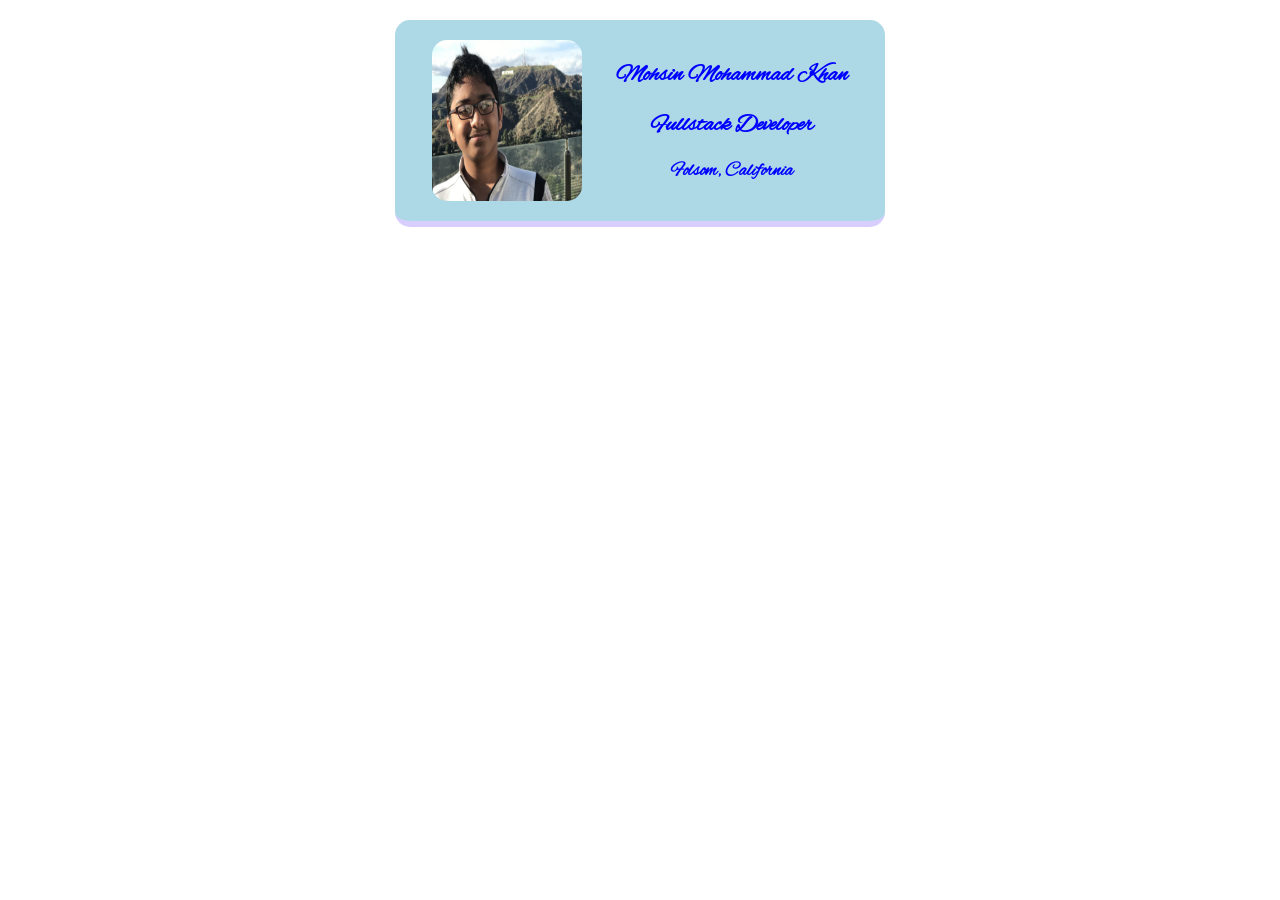
<file: business-card+google/index.html>
<!DOCTYPE html>
<html>
<head>
  <link rel="stylesheet" href="styles.css">
  <link rel="preconnect" href="https://fonts.googleapis.com">
<link rel="preconnect" href="https://fonts.gstatic.com" crossorigin>
<link href="https://fonts.googleapis.com/css2?family=Alex+Brush&display=swap" rel="stylesheet">
</head>
<body>
  <!--
  <h1>Welcome!</h1>
  <p>You have been granted access to the platform. Please create a account</p>
  <input type="text" placeholder="enter username">
  <input type = "password" placeholder = "enter password">
  <input type = "file">
  <button>Sign Up!</button> -->

  
  <!--
  <div class = "main">
        <img class = "image" src = "mione.jpg">
        <input class = "textbox" type = "text" placeholder="what secrets do you hold in your giant head?">
        <div class= "nav-wrapper">
            <button class = "read">Granger Search</button>
            <button class = "read">Are you trustworthy</button>
        </div>
 <p>We protect your privacy. <a href="blog.html">Learn how.</a></p>
  </div>  -->
 <!--
 <h1>Mohsin Mohammad</h1>
 <p>Tony Stark | Azmuth | Peter Parker</p>
 <a href="work.html">Check out my projects!</a>

 <h1>Favorite foods</h1>
 <ol>
    <li>Biryani</li>
    <li>Ice cream</li>
    <li>Pasta</li>
 </ol> 
 
 <img src="unnamed-1.jpg" width = 150>
 <h1>Hi, my name is Mohsin</h1>
 <h2>Fun facts about me: </h2>
 <ul>
    <li>20 years old</li>
    <li>lives in California</li>
    <li>Loves physics and thought experiments</li>
 </ul>
 <p>Please connect with me on <a href="https://www.linkedin.com/in/mohsin-khan-981238287/" target="_blank">Linkedln</a></p>
 <input type= "text" placeholder = "Enter Email..."></type> Never forget the input tag here
 <button>Join newsletter</button> -->
<!-- please accept our cookies! -->

<!--
    <div class = "red">
    </div>
    <div class = "blue">
    </div>
    <div class = "green">
    </div>
-->
<!--
   <div class = "te">
    <p>A purely peer-to-peer version of electronic cash
     would allow online payments to be sent directly
    from one party to another without going through a
    financial institution. Digital signatures provide part
    of the solution, but the main benefits are lost if a 
    trusted third party is still required to prevent double-spending.</p>
   </div> -->
    <!-- <button class = "the">following</button> -->
    <div class = "card bord">
    <img src = "unnamed-1.jpg" class = "cars bord">
    <div class = "bord">
        <h2>Mohsin Mohammad Khan</h2>
        <h2>Fullstack Developer</h2>
        <h3>Folsom, California</h3>
    </div>
    </div>
</body>
</html>

<!-- <link rel="stylesheet" href="style.css">  -->
</file>
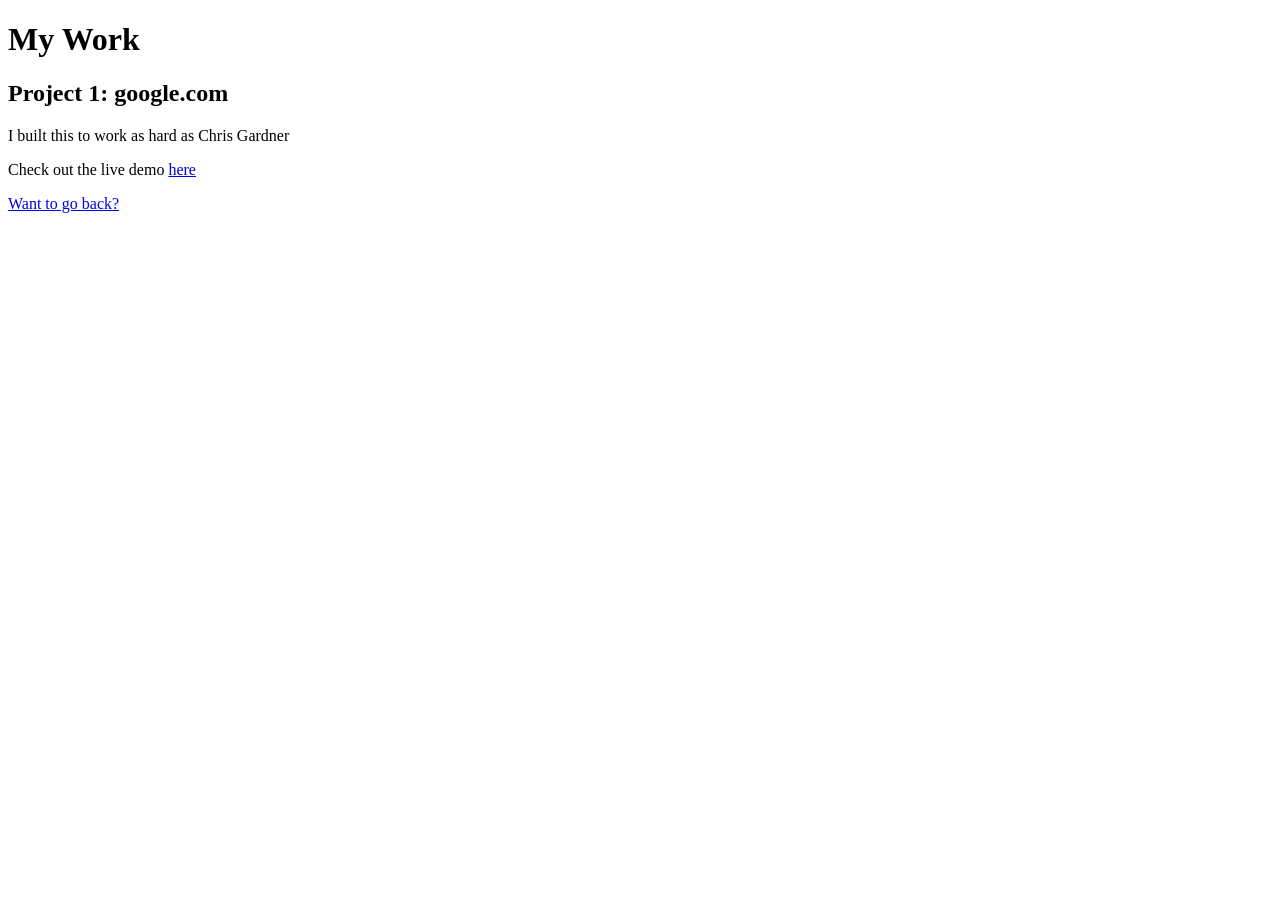
<file: business-card+google/work.html>
<!DOCTYPE html>
<html lang="en">
<head>
  <meta charset="UTF-8">
  <title>Test Page</title>
</head>
<body>
    <h1>My Work</h1>
    <h2>Project 1: google.com</h2>
    <p>I built this to work as hard as Chris Gardner</p>
    <p>Check out the live demo <a href="https://www.google.com/?zx=1766097223184&no_sw_cr=1" target="_blank">here</a></p>
    <a href="index.html">Want to go back?</a>
</body>
</html>
</file>
<file: business-card+google/styles.css>
body{
   margin: 20px; 
   font-family: Alex Brush, Geneva, Tahoma, sans-serif;
}
/*.main{
    must command space in its line 
} */


.image {
    width: 100%;
    /*
    display: block;
    margin-left: auto;
    margin-right: auto;
    */
}
.textbox {
    width: 400px;
    display: block;
    margin-top: 10px;
    margin-left: auto;
    margin-right: auto;
    padding-left: 30px;
    padding-right: 30px;
    padding-top: 10px;
    padding-bottom: 10px;
    height: 24px;
    border: 1px solid #dfe1e5;
    border-radius: 24px;
    /*line-text use for input fields */
}

.red {
    background: red;
    height: 100px;
}
.blue {
    background: blue;
    height: 100px;
    margin-top: 20px;
    margin-bottom: 20px;
   /*precedenting margins meaning the bigger one has more care */
}
.green {
    background: green;
    height: 100px
}

/*
.te {
   display: block;
   background: lightgrey;
   width: 300px;
   margin-top: 50px;
   margin-left: auto;
   margin-right: auto;


   padding: 10px;
   border: 4px solid #222222;
   border-radius: 30px;
} */

.the {
   border: 2px solid darkgrey;
   border-radius: 30px;
   padding-right: 10px;
   padding-left: 10px;
   padding-top: 5px;
   padding-bottom: 5px;
   background: white;
   font-weight: bold;
}

.read {
    text-align: center;
    background: #dfe1e5;
    border: 1px solid #dfe1e5;
    border-radius: 4px;
    margin-top: 15px;
    font-size: 11px;
    padding-top: 4px;
    padding-bottom: 4px;
    padding-right: 12px;
    padding-left: 12px;

    margin-left: 10px;
    margin-right: 10px;
}

.nav-wrapper {
    display: flex;
    justify-content: center; 
}




.hold {
    margin: 4px;
}

.cars {
    width: 150px;
}

.card {

    width: 450px; /*should be 400 but did it for the picture to show better */

    padding: 20px;
    display: flex;
    justify-content: space-around;

    border-bottom: 6px solid #d8cefe;
    
}

.bord {
    background: lightblue;
    justify-content: center;
    margin: 0 auto;

    text-align: center; 
    color: blue;

    border-radius: 15px;
}
</file>
